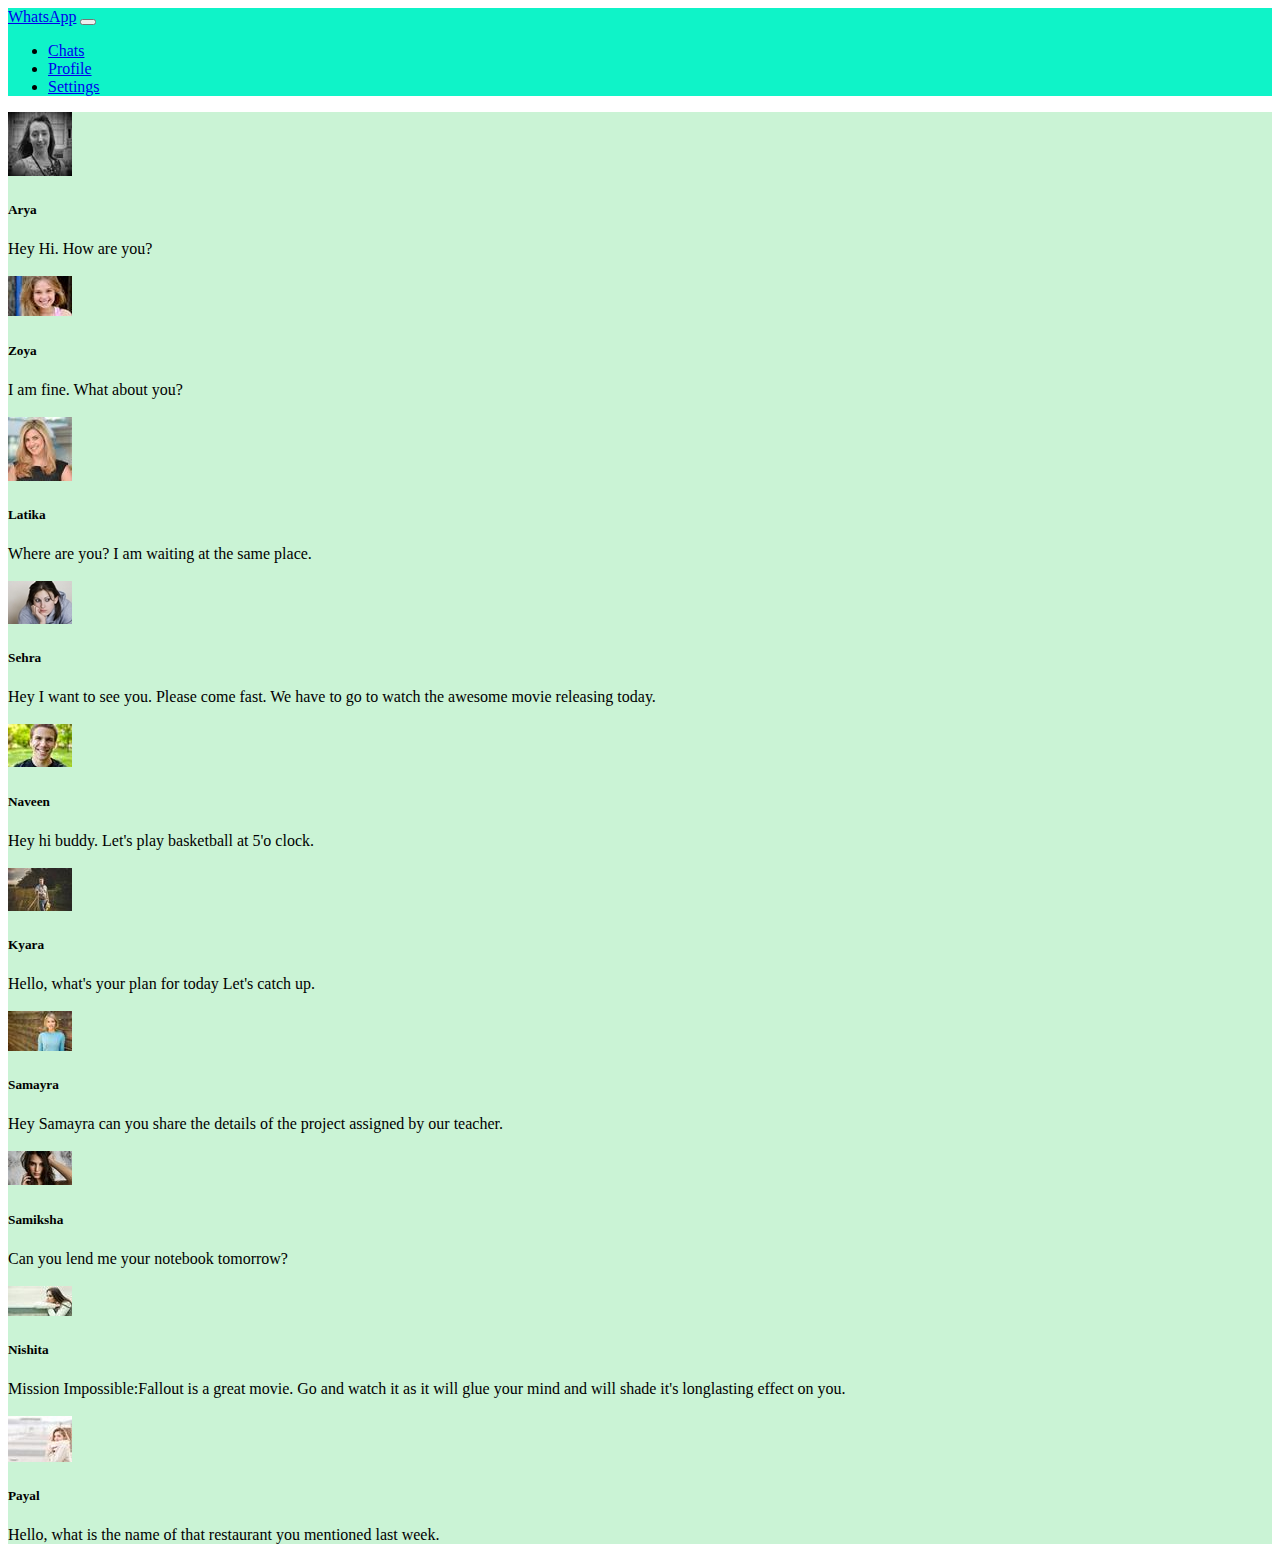
<file: index.html>
<!DOCTYPE html>
<html>
<head>
	<meta name="viewport" content="width = device-width, initial-scale = 1.0, user-scalable=no">
	<title>Responsive What's App</title>
	<link rel="stylesheet" type="text/css" href="style.css">

	<link rel="stylesheet" href="https://stackpath.bootstrapcdn.com/bootstrap/4.1.3/css/bootstrap.min.css" integrity="sha384-MCw98/SFnGE8fJT3GXwEOngsV7Zt27NXFoaoApmYm81iuXoPkFOJwJ8ERdknLPMO" crossorigin="anonymous">

</head>
<body>

	<nav class="navbar navbar-expand-lg  navcolor">
        <a class="navbar-brand" href="index.html">WhatsApp</a>
        <button class="navbar-toggler" type="button" data-toggle="collapse" data-target="#navbarSupportedContent" aria-controls="navbarSupportedContent" aria-expanded="false" aria-label="Toggle navigation">
            <span class="navbar-toggler-icon"></span>
        </button>
        <div class="collapse navbar-collapse justify-content-end" id="navbarSupportedContent">
            <ul class="navbar-nav">
                <li class="nav-item active">
                    <a class="nav-link" href="index.html">Chats</a>
                </li>
                <li class="nav-item icon">
                    <a class="nav-link" href="profile.html">Profile</a>
                </li>
                <li class="nav-item ">
                	<a class="nav-link" href="#">Settings</a>
                </li>
            </ul>
        </div>
    </nav>
    

    <div class="container-fluid background">
    	<div class="row">
    		<div class="col">
    			<div class="media">
  <img class="mr-3" src="image 1.jpg" alt="Generic placeholder image">
  <div class="media-body">
    <h5 class="mt-0">Arya</h5>
    Hey Hi. How are you?
  </div>
</div>
<br>
<div class="media">
  <img class="mr-3" src="image 2.jpg" alt="Generic placeholder image">
  <div class="media-body">
    <h5 class="mt-0">Zoya</h5>
    I am fine.
    What about you?
  </div>
  </div>
  <br>
  <div class="media">
  <img class="mr-3" src="image 3.jpg" alt="Generic placeholder image">
  <div class="media-body">
    <h5 class="mt-0">Latika</h5>
    Where are you?
    I am waiting at the same place.
  </div>
</div>
<br>
<div class="media">
  <img class="mr-3" src="image 4.jpg" alt="Generic placeholder image">
  <div class="media-body">
    <h5 class="mt-0">Sehra</h5>
    Hey I want to see you. Please come fast.
    We have to go to watch the awesome movie releasing today.
  </div>
</div>
<br>
<div class="media">
  <img class="mr-3" src="image 5.jpg" alt="Generic placeholder image">
  <div class="media-body">
    <h5 class="mt-0">Naveen</h5>
    Hey hi buddy. Let's play basketball at 5'o clock.
  </div>
</div>
<br>
<div class="media">
  <img class="mr-3" src="image 6.jpg" alt="Generic placeholder image">
  <div class="media-body">
    <h5 class="mt-0">Kyara</h5>
    Hello, what's your plan for today
    Let's catch up.
  </div>
</div>
<br>
<div class="media">
  <img class="mr-3" src="image 7.jpg" alt="Generic placeholder image">
  <div class="media-body">
    <h5 class="mt-0">Samayra</h5>
   Hey Samayra can you share the details of the project assigned by our teacher.
  </div>
</div>
<br>
<div class="media">
  <img class="mr-3" src="image 8.jpg" alt="Generic placeholder image">
  <div class="media-body">
    <h5 class="mt-0">Samiksha</h5>
    Can you lend me your notebook tomorrow?
  </div>
</div>
<br>
<div class="media">
  <img class="mr-3" src="image 9.jpg" alt="Generic placeholder image">
  <div class="media-body">
    <h5 class="mt-0">Nishita</h5>
    Mission Impossible:Fallout is a great movie. Go and watch it as it will glue your mind and
    will shade it's longlasting effect on you.
  </div>
</div>
<br>
<div class="media">
  <img class="mr-3" src="image 10.jpg" alt="Generic placeholder image">
  <div class="media-body">
    <h5 class="mt-0">Payal</h5>
    Hello, what is the name of that restaurant you mentioned last week.
  </div>
</div>



    		</div>
    	</div>
    </div>










	<script src="https://code.jquery.com/jquery-3.3.1.slim.min.js" integrity="sha384-q8i/X+965DzO0rT7abK41JStQIAqVgRVzpbzo5smXKp4YfRvH+8abtTE1Pi6jizo" crossorigin="anonymous"></script>

    <script src="https://cdnjs.cloudflare.com/ajax/libs/popper.js/1.14.3/umd/popper.min.js" integrity="sha384-ZMP7rVo3mIykV+2+9J3UJ46jBk0WLaUAdn689aCwoqbBJiSnjAK/l8WvCWPIPm49" crossorigin="anonymous"></script>

    <script src="https://stackpath.bootstrapcdn.com/bootstrap/4.1.3/js/bootstrap.min.js" integrity="sha384-ChfqqxuZUCnJSK3+MXmPNIyE6ZbWh2IMqE241rYiqJxyMiZ6OW/JmZQ5stwEULTy" crossorigin="anonymous"></script>

</body>
</html>
</file>
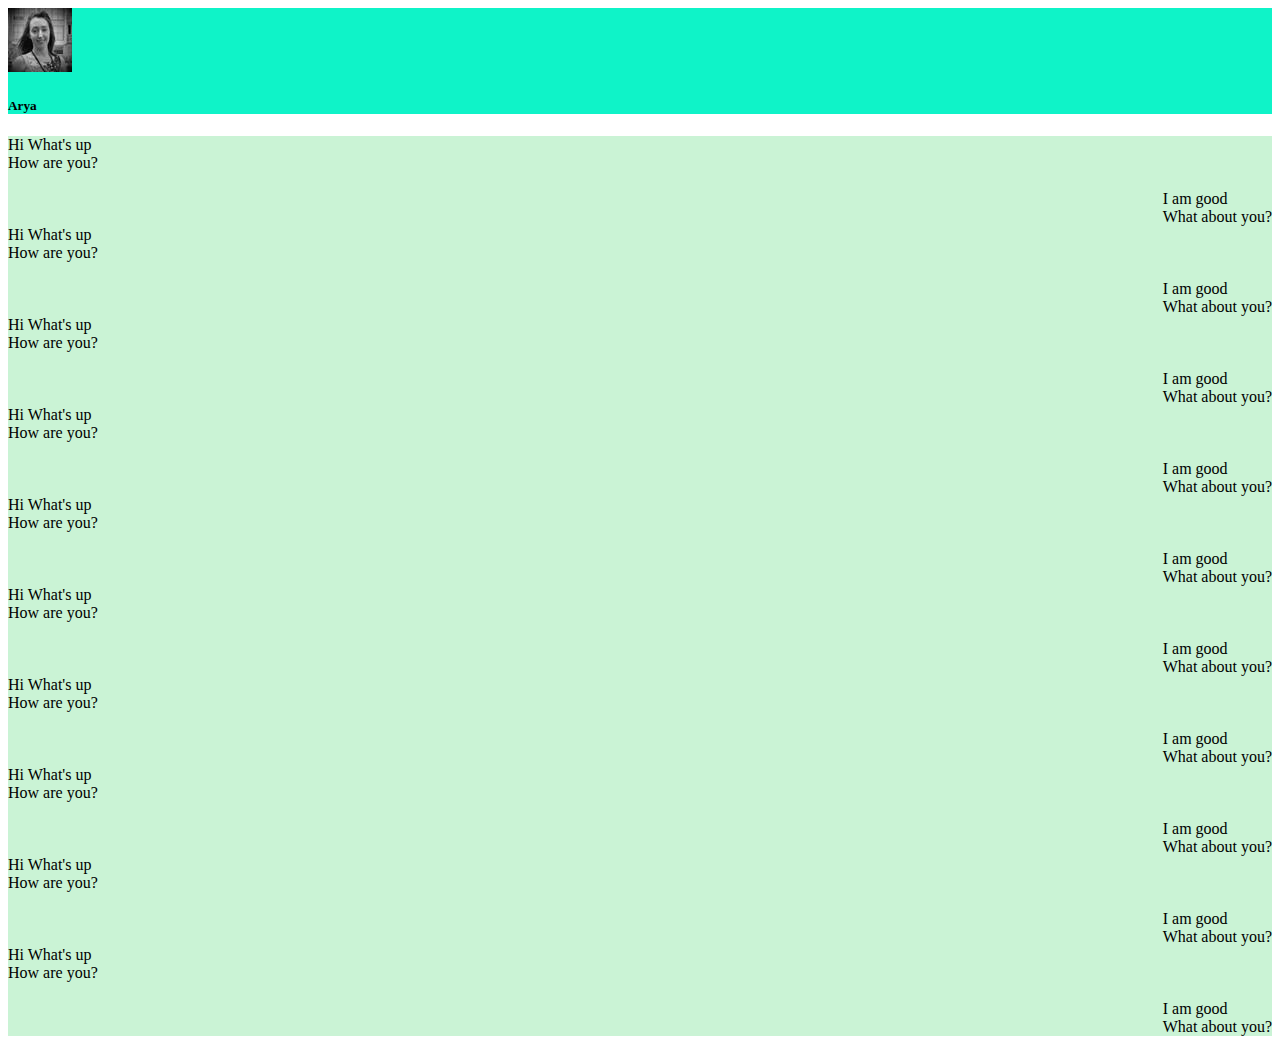
<file: chatview.html>
<!DOCTYPE html>
<html>
<head>
	<meta name="viewport" content="width = device-width, initial-scale = 1.0, user-scalable=no">
	<title>Chat View</title>
	<link rel="stylesheet" type="text/css" href="style.css">

	<link rel="stylesheet" href="https://stackpath.bootstrapcdn.com/bootstrap/4.1.3/css/bootstrap.min.css" integrity="sha384-MCw98/SFnGE8fJT3GXwEOngsV7Zt27NXFoaoApmYm81iuXoPkFOJwJ8ERdknLPMO" crossorigin="anonymous">

</head>
<body>

	<div class="container-fluid navcolor">
		<div class="row">
			<div class="col">
				<div class="media">
  <img class="mr-3" src="image 1.jpg" alt="Generic placeholder image">
  <div class="media-body">
    <h5 class="mt-0">Arya</h5>
  </div>
</div>
			</div>
		</div>
		
	</div>
	<div class="container-fluid background">
		<div class="row">
			<div class="col">
				<div class="text1">Hi What's up<br>
					How are you?
				</div>
				<br>
				<div class="text2">I am good<br>
				What about you?
			    </div>
			    <div class="text1">Hi What's up<br>
					How are you?
				</div>
				<br>
				<div class="text2">I am good<br>
				What about you?
			    </div>
			    <div class="text1">Hi What's up<br>
					How are you?
				</div>
				<br>
				<div class="text2">I am good<br>
				What about you?
			    </div>
			    <div class="text1">Hi What's up<br>
					How are you?
				</div>
				<br>
				<div class="text2">I am good<br>
				What about you?
			    </div>
			    <div class="text1">Hi What's up<br>
					How are you?
				</div>
				<br>
				<div class="text2">I am good<br>
				What about you?
			    </div>
			    <div class="text1">Hi What's up<br>
					How are you?
				</div>
				<br>
				<div class="text2">I am good<br>
				What about you?
			    </div>
			    <div class="text1">Hi What's up<br>
					How are you?
				</div>
				<br>
				<div class="text2">I am good<br>
				What about you?
			    </div>
			    <div class="text1">Hi What's up<br>
					How are you?
				</div>
				<br>
				<div class="text2">I am good<br>
				What about you?
			    </div>
			    <div class="text1">Hi What's up<br>
					How are you?
				</div>
				<br>
				<div class="text2">I am good<br>
				What about you?
			    </div>
			    <div class="text1">Hi What's up<br>
					How are you?
				</div>
				<br>
				<div class="text2">I am good<br>
				What about you?
			    </div>
			</div>
		</div>
	</div>









	<script src="https://code.jquery.com/jquery-3.3.1.slim.min.js" integrity="sha384-q8i/X+965DzO0rT7abK41JStQIAqVgRVzpbzo5smXKp4YfRvH+8abtTE1Pi6jizo" crossorigin="anonymous"></script>

    <script src="https://cdnjs.cloudflare.com/ajax/libs/popper.js/1.14.3/umd/popper.min.js" integrity="sha384-ZMP7rVo3mIykV+2+9J3UJ46jBk0WLaUAdn689aCwoqbBJiSnjAK/l8WvCWPIPm49" crossorigin="anonymous"></script>

    <script src="https://stackpath.bootstrapcdn.com/bootstrap/4.1.3/js/bootstrap.min.js" integrity="sha384-ChfqqxuZUCnJSK3+MXmPNIyE6ZbWh2IMqE241rYiqJxyMiZ6OW/JmZQ5stwEULTy" crossorigin="anonymous"></script>

</body>
</html>
</file>
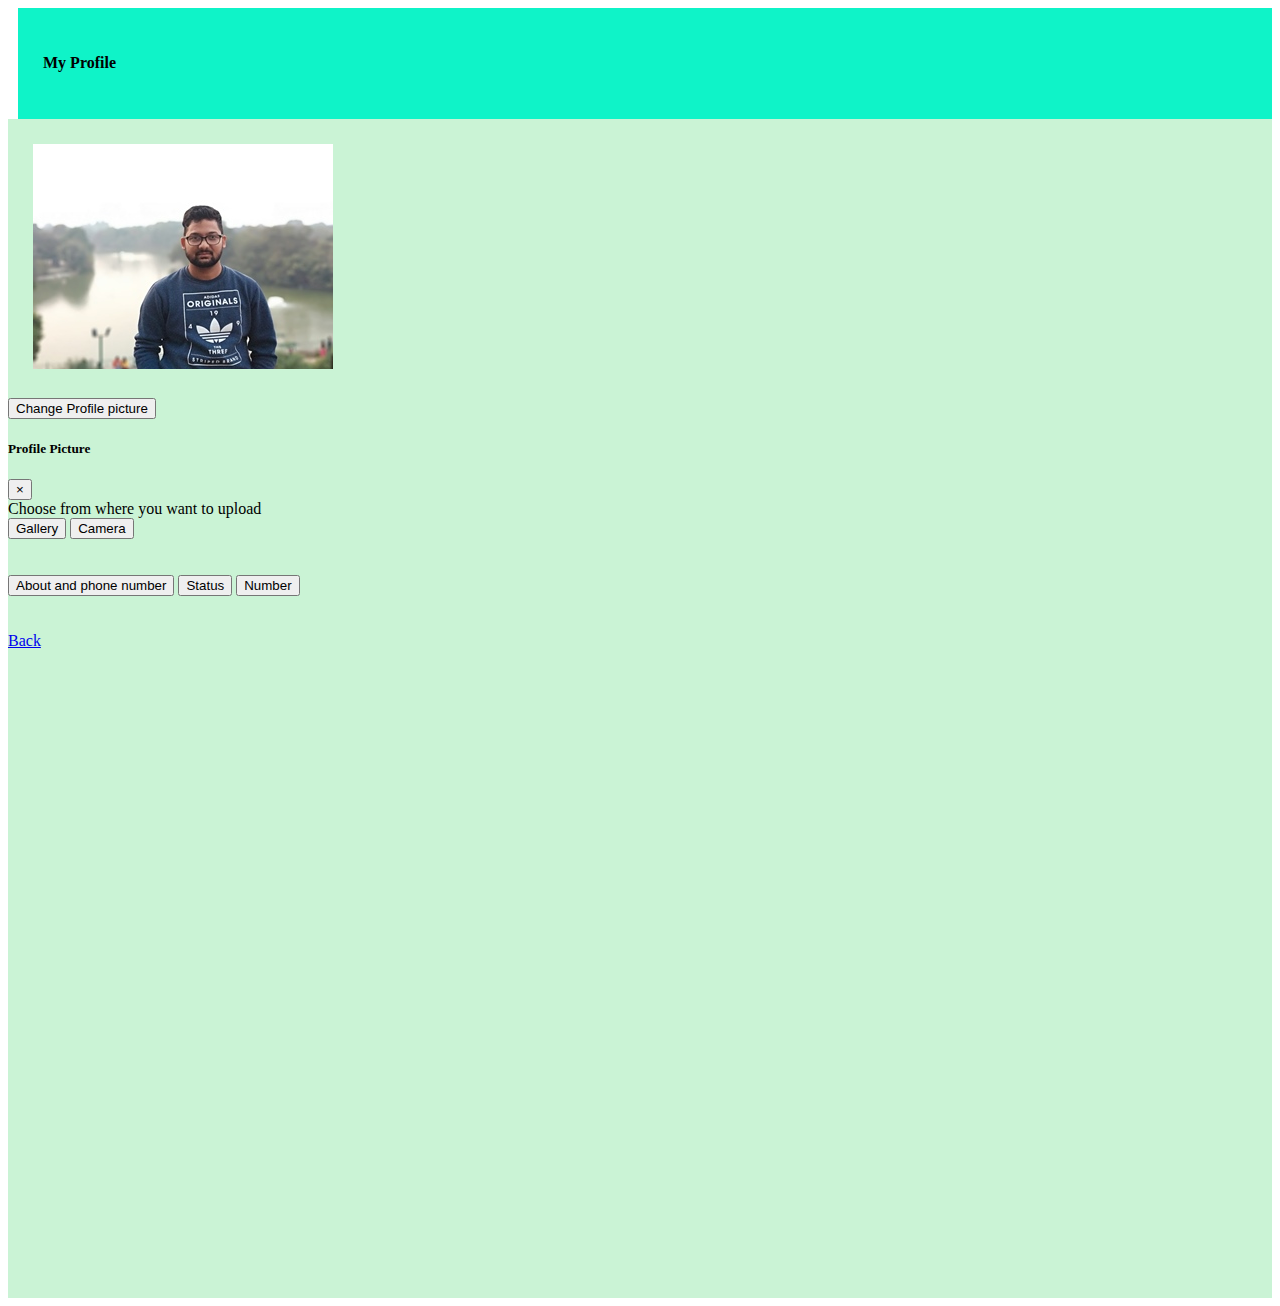
<file: profile.html>
<!DOCTYPE html>
<html>
<head>
	<meta name="viewport" content="width = device-width, initial-scale = 1.0, user-scalable=no">
	<title>Responsive What's App</title>
	<link rel="stylesheet" type="text/css" href="style.css">

	<link rel="stylesheet" href="https://stackpath.bootstrapcdn.com/bootstrap/4.1.3/css/bootstrap.min.css" integrity="sha384-MCw98/SFnGE8fJT3GXwEOngsV7Zt27NXFoaoApmYm81iuXoPkFOJwJ8ERdknLPMO" crossorigin="anonymous">
</head>
<body>
	<div class="container-fluid header">
		<div class="row">
			<div class="col">
				<h4>My Profile</h4>
			</div>
		</div>
	</div>
	<div class="container-fluid background">
		<div class="row">
			<div class="col text-center">
				<img src="my pic.jpg" class="img-fluid image" alt="My Image">
			</div>
		</div>
    </div>
    <div class="container-fluid color">
		<div class="row">
			<div class="col text-center">
				<!-- Button trigger modal -->
<button type="button" class="btn btn-primary btn-sm" data-toggle="modal" data-target="#profileModal">
  Change Profile picture
</button>

<!-- Modal -->
<div class="modal fade" id="profileModal" tabindex="-1" role="dialog" aria-labelledby="exampleModalCenterTitle" aria-hidden="true">
  <div class="modal-dialog modal-dialog-centered" role="document">
    <div class="modal-content">
      <div class="modal-header">
        <h5 class="modal-title" id="exampleModalCenterTitle">Profile Picture</h5>
        <button type="button" class="close" data-dismiss="modal" aria-label="Close">
          <span aria-hidden="true">&times;</span>
        </button>
      </div>
      <div class="modal-body">
        Choose from where you want to upload
      </div>
      <div class="modal-footer">
        <button type="button" class="btn btn-secondary" data-dismiss="modal">Gallery</button>
        <button type="button" class="btn btn-primary">Camera</button>
      </div>
    </div>
  </div>
</div>
			</div>
		</div>
		<br>
		<br>
		<div class="list-group">
  <button class="list-group-item list-group-item-action list-group-item-success">
    About and phone number
  </button>
  <button type="button" class="list-group-item list-group-item-action">Status</button>
  <button type="button" class="list-group-item list-group-item-action">Number</button>
  
</div>
<br>
<br>
<div class="row">
	<div class="col text-center">
		<a class="btn btn-primary btn-lg" href="index.html" role="button">Back</a>
	</div>
</div>


    </div>








      




        <script src="https://code.jquery.com/jquery-3.3.1.slim.min.js" integrity="sha384-q8i/X+965DzO0rT7abK41JStQIAqVgRVzpbzo5smXKp4YfRvH+8abtTE1Pi6jizo" crossorigin="anonymous"></script>

        <script src="https://cdnjs.cloudflare.com/ajax/libs/popper.js/1.14.3/umd/popper.min.js" integrity="sha384-ZMP7rVo3mIykV+2+9J3UJ46jBk0WLaUAdn689aCwoqbBJiSnjAK/l8WvCWPIPm49" crossorigin="anonymous"></script>

        <script src="https://stackpath.bootstrapcdn.com/bootstrap/4.1.3/js/bootstrap.min.js" integrity="sha384-ChfqqxuZUCnJSK3+MXmPNIyE6ZbWh2IMqE241rYiqJxyMiZ6OW/JmZQ5stwEULTy" crossorigin="anonymous"></script>
</body>
</html>
</file>
<file: style.css>
.navcolor{
	background-color: #0FF3C8;
}

.icon{
	color: black;
}

.background{
	background-color: #CAF3D5;

}

.header{
	background-color: #0FF3C8;
	margin-left: 10px;
	padding:25px;
}
.image{
	padding:25px;
}
.text1{
	display: flex;
	justify-content: flex-start;
  
}
.text2{
	display:flex;
	justify-content: flex-end;
}
.color{
	background-color: #CAF3D5;
	height:100vh;
}
</file>
